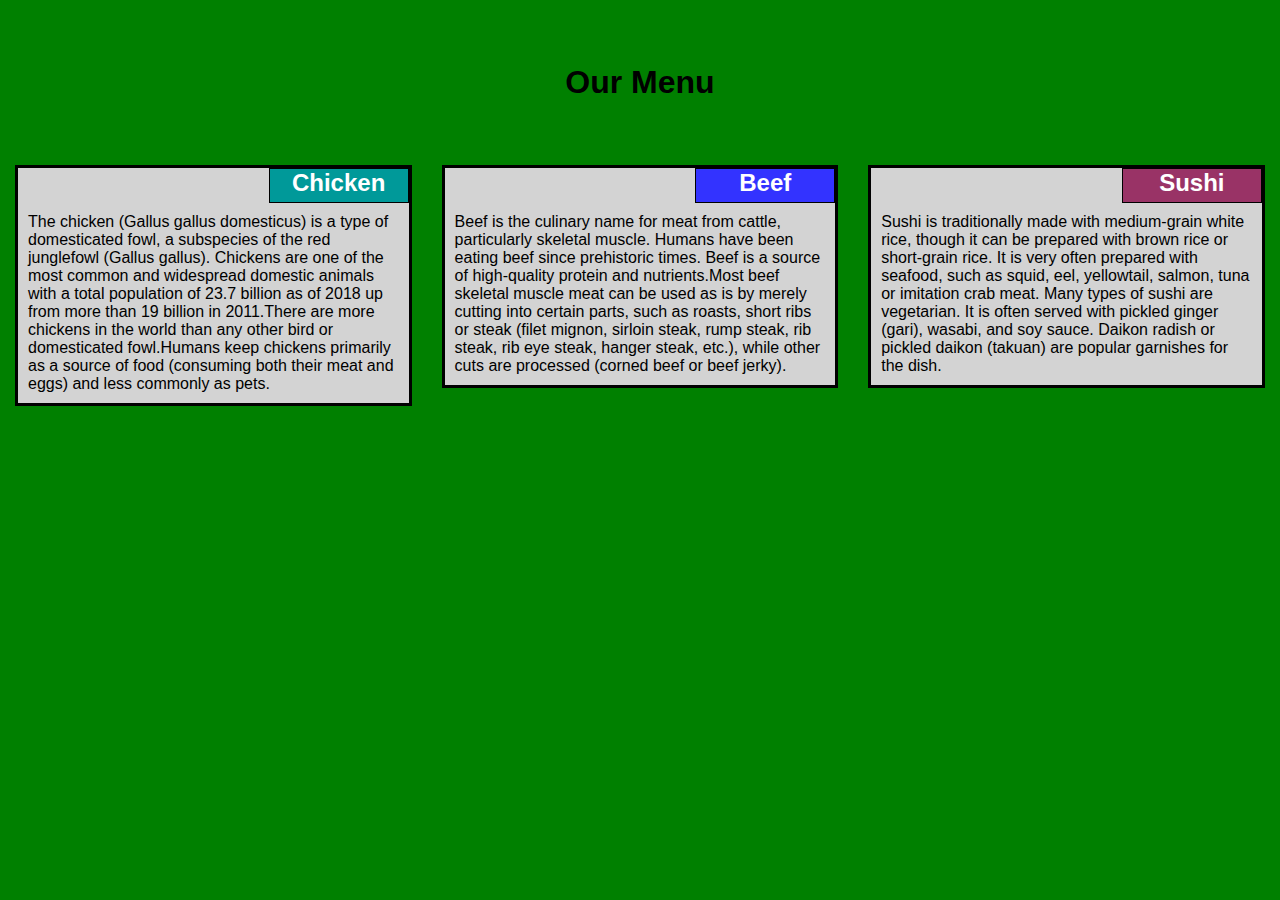
<file: index.html>
<!DOCTYPE html>
<html>
<head>
    <meta charset="utf-8">
    <!--viewport setting for reseting zoom to original view-->
    <meta name="viewport" content="width=device-width, initial-scale=1">
    <!--link to my cascading style sheets-->
    <link rel="stylesheet" href="css/styles.css">
    <title>Module2-solution</title>
</head>
<body>
 <h1>Our Menu</h1>
 <div class="col-lg-4 col-md-6 col-sm-12">
  <div class="section">
    <h2 class="chicken">Chicken</h2>
    <p>The chicken (Gallus gallus domesticus) is a type of domesticated fowl, a subspecies of the red junglefowl (Gallus gallus). Chickens are one of the most common and widespread domestic animals with a total population of 23.7 billion as of 2018 up from more than 19 billion in 2011.There are more chickens in the world than any other bird or domesticated fowl.Humans keep chickens primarily as a source of food (consuming both their meat and eggs) and less commonly as pets.</p>
  </div>
 </div>
 <div class="col-lg-4 col-md-6 col-sm-12">
   <div class="section">
    <h2 class="beef">Beef</h2>
    <p>Beef is the culinary name for meat from cattle, particularly skeletal muscle. Humans have been eating beef since prehistoric times. Beef is a source of high-quality protein and nutrients.Most beef skeletal muscle meat can be used as is by merely cutting into certain parts, such as roasts, short ribs or steak (filet mignon, sirloin steak, rump steak, rib steak, rib eye steak, hanger steak, etc.), while other cuts are processed (corned beef or beef jerky).</p>
  </div>
 </div>
 <div class="col-lg-4 col-md-12 col-sm-12">
   <div class="section">
    <h2 class="sushi">Sushi</h2>
    <p>Sushi is traditionally made with medium-grain white rice, though it can be prepared with brown rice or short-grain rice. It is very often prepared with seafood, such as squid, eel, yellowtail, salmon, tuna or imitation crab meat. Many types of sushi are vegetarian. It is often served with pickled ginger (gari), wasabi, and soy sauce. Daikon radish or pickled daikon (takuan) are popular garnishes for the dish.</p>
  </div>
 </div>

</body>
</html>
</file>
<file: css/styles.css>
/********** Base styles reseting browser preset margins and box size**********/
* {
  box-sizing: border-box;
  margin: 0;
  padding: 0;
}
/********** Container body font family and font size ***********/
body {
  font-family: sans-serif;
  font-size: 100%;
  background-color: green;
}
/********** Container H2 styles for region position on section with margins
, size, border and !float clearing!********/
h2{
  position: absolute;
  top: 0px;
  right:0px;
  margin: auto;
  float: none;
  width: 140px;
  height: 35px;
  border:1px solid black;
  text-align:center;
  padding: center;
  }
/********* Descripbing Header text align margins and style **********/
h1 {
  text-align: center;
  margin-top: 5%;
  margin-bottom: 5%; 
}
/********* Section text/background align margins padding and style **********/
  
.section {  
  clear: margin;
  position: relative;
  color: black;
  background-color: lightgrey;
  padding: 10px;
  padding-top: 45px;
  font-size: 100%;
  border:3px solid black;
  margin-left: 15px;
  margin-bottom: 15px;
  margin-right: 15px;
  }  
  /********* Region positioning text align margins and style **********/
  .chicken{
    background-color:#009999;         
    color: white;
    }
   .beef{
    background-color:#3333ff;
    color: white;  
   }
   .sushi{
    background-color:#993366;
    color: white;   
   }
/********** Large devices only **********/
@media (min-width: 992px) {  
  .col-lg-1, .col-lg-2, .col-lg-3, .col-lg-4, .col-lg-5, .col-lg-6, .col-lg-7, .col-lg-8, .col-lg-9, .col-lg-10, .col-lg-11, .col-lg-12 {
    float: left;
    margin: auto;    
  }
  .col-lg-1 {
    width: 8.33%;
  }
  .col-lg-2 {
    width: 16.66%;
  }
  .col-lg-3 {
    width: 25%;
  }
  .col-lg-4 {
    width: 33.33%;
  }
  .col-lg-5 {
    width: 41.66%;
  }
  .col-lg-6 {
    width: 50%;
  }
  .col-lg-7 {
    width: 58.33%;
  }
  .col-lg-8 {
    width: 66.66%;
  }
  .col-lg-9 {
    width: 74.99%;
  }
  .col-lg-10 {
    width: 83.33%;
  }
  .col-lg-11 {
    width: 91.66%;
  }
  .col-lg-12 {
    width: 100%;
  }
}
/********** Medium devices only **********/
@media (min-width: 768px) and (max-width: 991px) {  
  .col-md-1, .col-md-2, .col-md-3, .col-md-4, .col-md-5, .col-md-6, .col-md-7, .col-md-8, .col-md-9, .col-md-10, .col-md-11, .col-md-12 {
    float: left;
    margin: auto;
  }
  .col-md-1 {
    width: 8.33%;
  }
  .col-md-2 {
    width: 16.66%;
  }
  .col-md-3 {
    width: 25%;
  }
  .col-md-4 {
    width: 33.33%;
  }
  .col-md-5 {
    width: 41.66%;
  }
  .col-md-6 {
    width: 50%;
  }
  .col-md-7 {
    width: 58.33%;
  }
  .col-md-8 {
    width: 66.66%;
  }
  .col-md-9 {
    width: 74.99%;
  }
  .col-md-10 {
    width: 83.33%;
  }
  .col-md-11 {
    width: 91.66%;
  }
  .col-md-12 {
    width: 100%;
  }
}  
  /********** Small devices only **********/
***@media (max-width: 767px){  
  .col-sm-1, .col-sm-2, .col-sm-3, .col-sm-4, .col-sm-5, .col-sm-6, .col-sm-7, .col-sm-8, .col-sm-9, .col-sm-10, .col-sm-11, .col-sm-12 {
    float: left;
    margin: auto;
  }
  .col-sm-1 {
    width: 8.33%;
  }
  .col-sm-2 {
    width: 16.66%;
  }
  .col-sm-3 {
    width: 25%;
  }
  .col-sm-4 {
    width: 33.33%;
  }
  .col-sm-5 {
    width: 41.66%;
  }
  .col-sm-6 {
    width: 50%;
  }
  .col-sm-7 {
    width: 58.33%;
  }
  .col-sm-8 {
    width: 66.66%;
  }
  .col-sm-9 {
    width: 74.99%;
  }
  .col-sm-10 {
    width: 83.33%;
  }
  .col-sm-11 {
    width: 91.66%;
  }
  .col-sm-12 {
    width: 100%;
  }
}
</file>
